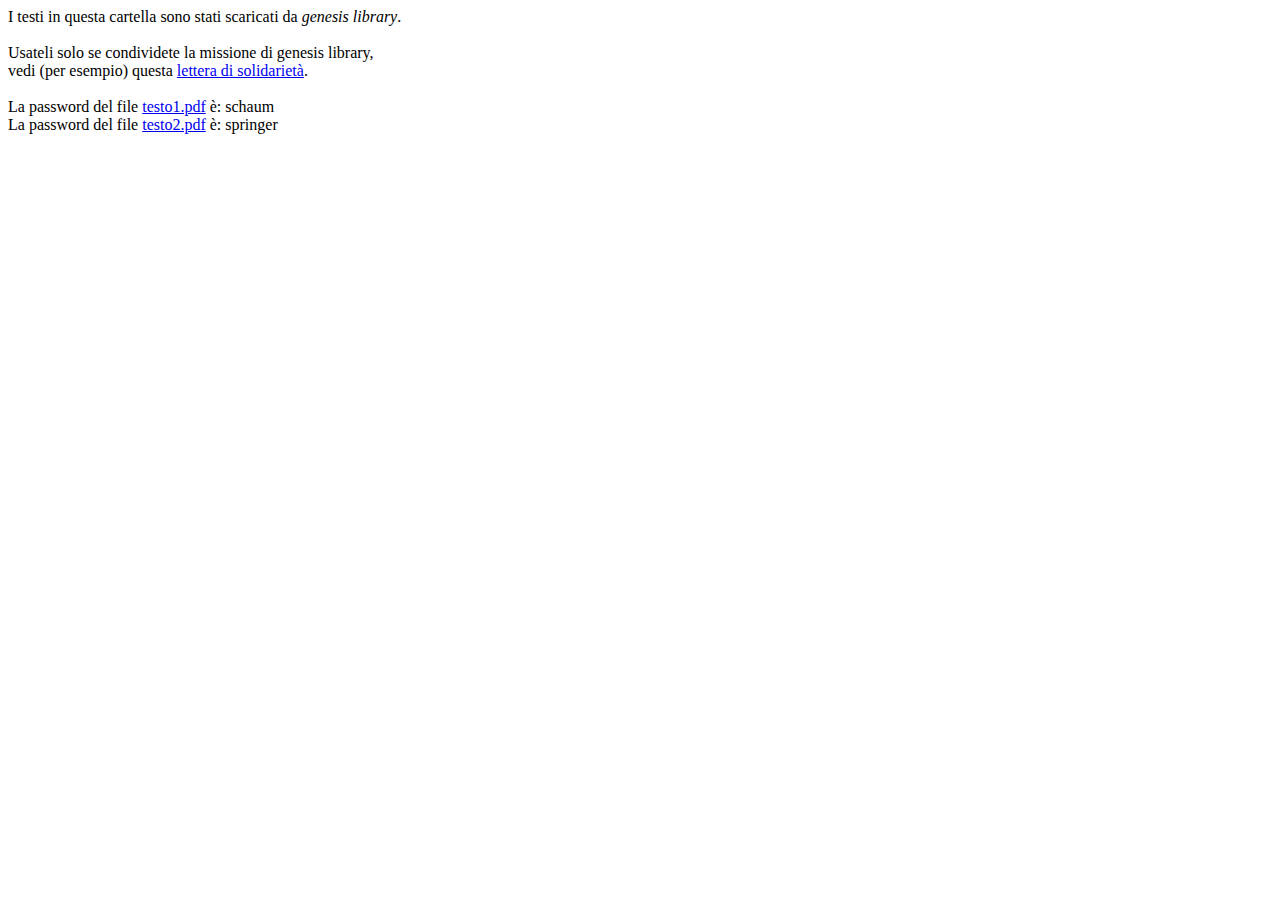
<file: testi/index.html>
<html>
  <head>
    <meta http-equiv="Content-Type" content="text/html; charset=utf-8" >
    <title></title>
    <link rel="stylesheet" href="../lezioni/style/custom.css" title="external style sheet">
    <style></style>
  </head>
  <body style="width:80ex">
I testi in questa cartella sono stati scaricati da <em>genesis library</em>.<br><br>

Usateli solo se condividete la missione di genesis library,<br> 
vedi (per esempio) questa <a href="http://custodians.online/italian.html">lettera di solidarietà</a>.<br><br>

La password del file <a href="./testo1.pdf">testo1.pdf</a> è: schaum<br> 

La password del file <a href="./testo2.pdf">testo2.pdf</a> è: springer
  </body>
</html>
</file>
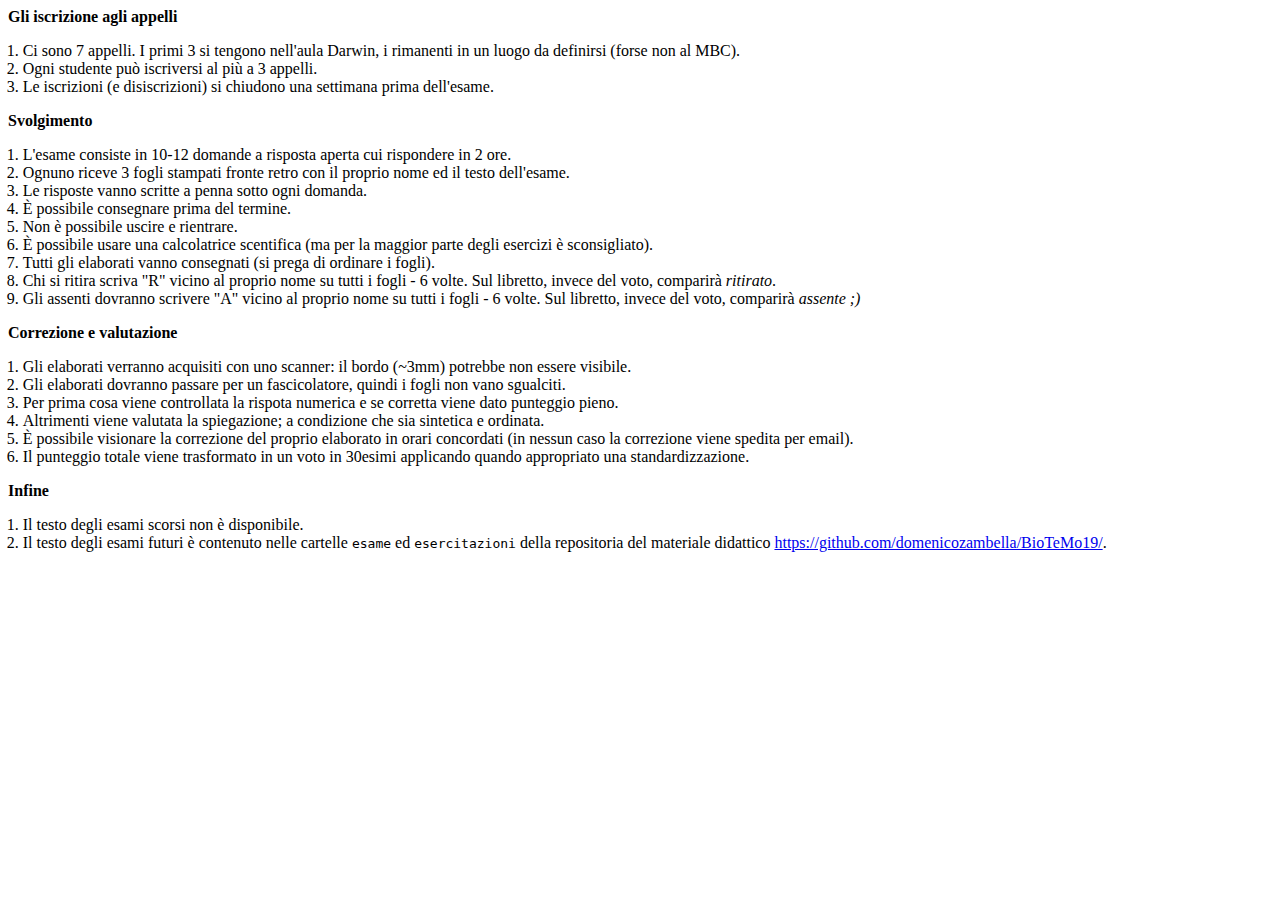
<file: istruzioni/esame.html>
<html>
  <head>
    <meta charset="utf-8"/>
    <title></title>
    <meta content="">
    <link rel="stylesheet" href="../lezioni/style/custom.css" title="external style sheet">
  </head>
  <body>
  <b>Gli iscrizione agli appelli</b>

<ol>
  <li>Ci sono 7 appelli. I primi 3 si tengono nell'aula Darwin, 
      i rimanenti in un luogo da definirsi (forse non al MBC).</li>
  <li>Ogni studente può iscriversi al più a 3 appelli.</li>
  <li>Le iscrizioni (e disiscrizioni) si chiudono una settimana prima dell'esame.</li>
</ol>

<b>Svolgimento</b>

<ol>
  <li>L'esame consiste in 10-12 domande a risposta aperta cui rispondere in 2 ore.</li>
  <li>Ognuno riceve 3 fogli stampati fronte retro con il proprio nome ed il testo dell'esame.</li>
  <li>Le risposte vanno scritte a penna sotto ogni domanda.</li>
  <li>È possibile consegnare prima del termine.</li>
  <li>Non è possibile uscire e rientrare.</li>
  <li>È possibile usare una calcolatrice scentifica (ma per la maggior parte degli esercizi è sconsigliato).</li>
  <li>Tutti gli elaborati vanno consegnati (si prega di ordinare i fogli).</li>
  <li>Chi si ritira scriva "R" vicino al proprio nome su tutti i fogli - 6 volte.
      Sul libretto, invece del voto, comparirà <i>ritirato</i>.</li>
  <li>Gli assenti dovranno scrivere "A" vicino al proprio nome su tutti i fogli - 6 volte.
      Sul libretto, invece del voto, comparirà <i>assente ;)</i></li>
</ol>

<b>Correzione e valutazione</b>

<ol>
  <li>Gli elaborati verranno acquisiti con uno scanner: 
      il bordo (~3mm) potrebbe non essere visibile.</li>
  <li>Gli elaborati dovranno passare per un fascicolatore, 
      quindi i fogli non vano sgualciti.<br></li>
  <li>Per prima cosa viene controllata la rispota numerica e 
      se corretta viene dato punteggio pieno.</li>
  <li>Altrimenti viene valutata la spiegazione;
      a condizione che sia sintetica e ordinata.</li>
  <li>È possibile visionare la correzione del proprio elaborato in orari concordati 
      (in nessun caso la correzione viene spedita per email).</li>
  <li>Il punteggio totale viene trasformato in un voto in 30esimi
      applicando quando appropriato una standardizzazione.</li>
</ol>


<b>Infine</b>

<ol>
  <li>Il testo degli esami scorsi non è disponibile.</li>
  <li>Il testo degli esami futuri è contenuto nelle cartelle 
    <code>esame</code> ed <code>esercitazioni</code> 
    della repositoria del materiale didattico 
    <a href="https://github.com/domenicozambella/BioTeMo19/">https://github.com/domenicozambella/BioTeMo19/</a>.</li>
</ol>
  </body>
</html>
</file>
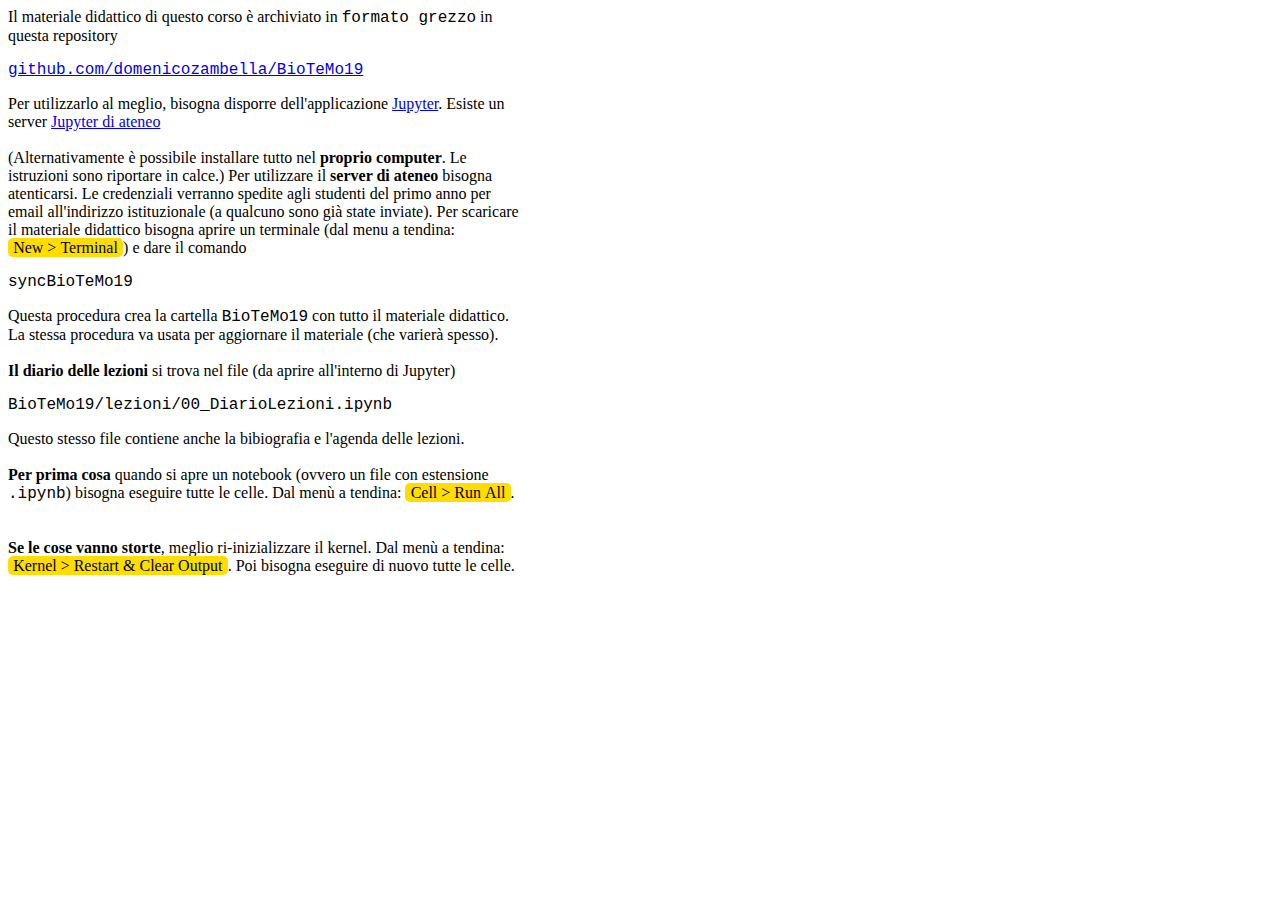
<file: istruzioni/funzionamento.html>
<html>
  <head>
    <meta charset="utf-8"/>
    <title></title>
    <link rel="stylesheet" href="../lezioni/style/custom.css" title="external style sheet">
    <style></style>
  </head>
  <body style="width:70ex">

Il materiale didattico di questo corso è archiviato in <span style='font-family:courier'>formato grezzo</span> in questa repository 

<pre style='font-family:courier'><a href="https://github.com/domenicozambella/BioTeMo19">github.com/domenicozambella/BioTeMo19</a></pre>

Per utilizzarlo al meglio, bisogna disporre dell'applicazione <a href="http://jupyter.org/">Jupyter</a>.  Esiste un server <a href="https://www.jupyter.unito.it/">Jupyter di ateneo</a><br><br> (Alternativamente è possibile installare tutto nel <b>proprio computer</b>. Le istruzioni sono riportare in calce.)

Per utilizzare il <b>server di ateneo</b> bisogna atenticarsi. Le credenziali verranno spedite agli studenti del primo anno per email all'indirizzo istituzionale (a qualcuno sono già state inviate). Per scaricare il materiale didattico bisogna aprire un terminale (dal menu a tendina: <mark>New&nbsp;>&nbsp;Terminal</mark>) e dare il comando 

<pre style='font-family:courier'>syncBioTeMo19</pre>

Questa procedura crea la cartella <span style='font-family:courier'>BioTeMo19</span> con tutto il materiale didattico. La stessa procedura va usata per aggiornare il materiale (che varierà spesso).<br><br>


<b>Il diario delle lezioni</b> si trova nel file (da aprire all'interno di Jupyter)

<pre style='font-family:courier'>BioTeMo19/lezioni/00_DiarioLezioni.ipynb</pre>

Questo stesso file contiene anche la bibiografia e l'agenda delle lezioni.

<br><br>
<b>Per prima cosa</b> quando si apre un notebook (ovvero un file con estensione <span style='font-family:courier'>.ipynb</span>) bisogna eseguire tutte le celle. Dal menù a tendina: <mark>Cell&nbsp;>&nbsp;Run&nbsp;All</mark>.


<br><br><br>
<b>Se le cose vanno storte</b>, meglio ri-inizializzare il kernel. Dal menù a tendina: <mark>Kernel&nbsp;>&nbsp;Restart &amp; Clear Output</mark>. Poi bisogna eseguire di nuovo tutte le celle.
  </body>
</html>
</file>
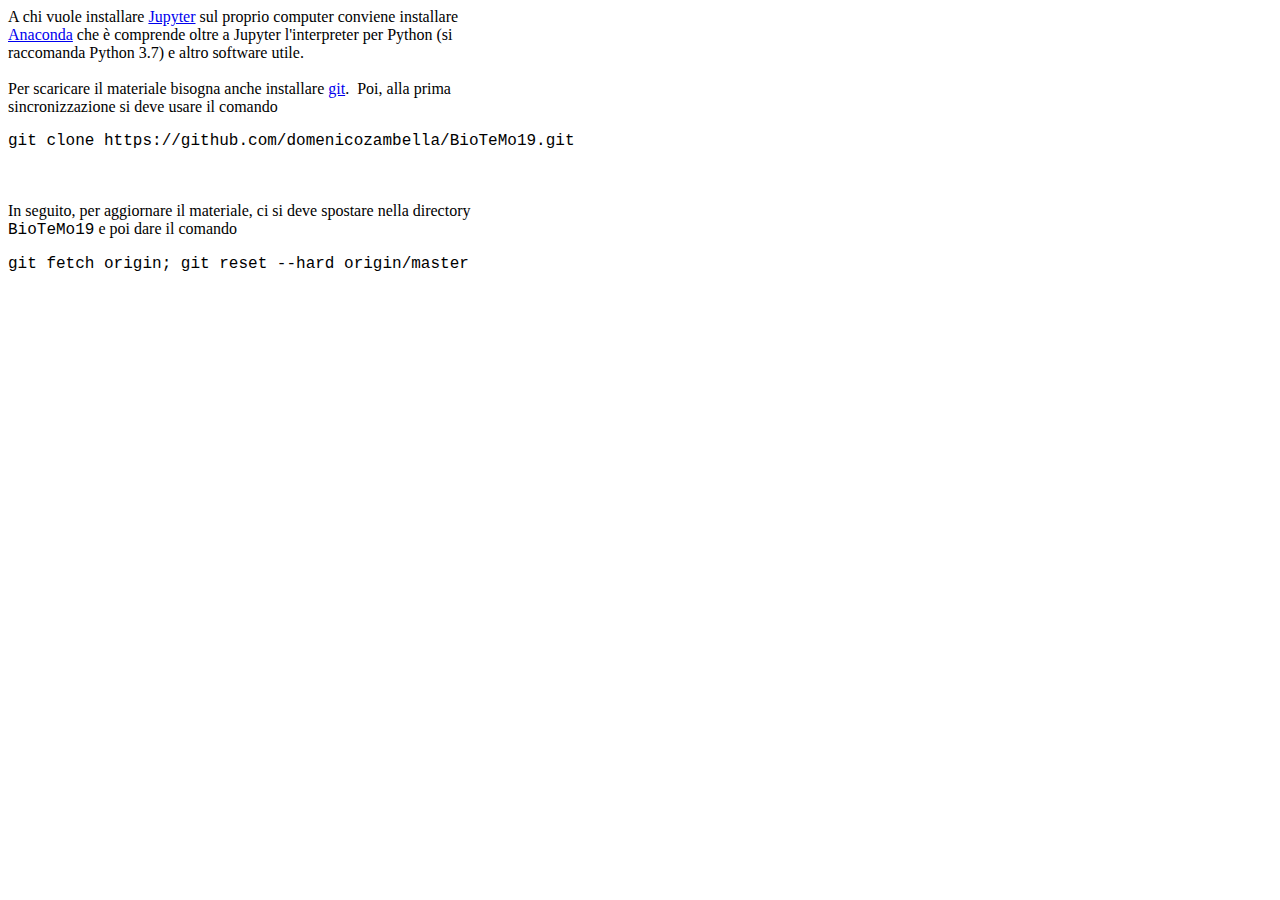
<file: istruzioni/jupyter_locale.html>
<html>
  <head>
    <meta http-equiv="Content-Type" content="text/html; charset=utf-8" >
    <title></title>
    <link rel="stylesheet" href="../lezioni/style/custom.css" title="external style sheet">
    <style></style>
  </head>
  <body style="width:70ex">

A chi vuole installare <a href="http://jupyter.org/">Jupyter</a> sul proprio computer conviene installare <a href="https://www.anaconda.com/download/">Anaconda</a> che è comprende oltre a Jupyter l'interpreter per Python (si raccomanda Python 3.7) e altro software utile.<br><br>


Per scaricare il materiale bisogna anche installare <a href="https://git-scm.com/download/win">git</a>.&nbsp; Poi, alla prima sincronizzazione si deve usare il comando

<pre style='font-family:courier'>git clone https://github.com/domenicozambella/BioTeMo19.git</pre><br><br>

In seguito, per aggiornare il materiale, ci si deve spostare nella directory <span style='font-family:courier'>BioTeMo19</span> e poi dare il comando

<pre style='font-family:courier'>git fetch origin; git reset --hard origin/master</pre>
  </body>
</html>
</file>
<file: lezioni/style/custom.css>
<style>
div.jp-MarkdownOutput {font-family: "Times New Roman", Times, serif;   
    background-color: #eee; 
    border-left: 5px solid #00b5b4;
    font-size: 14pt;
    line-height: 160%;
}
.text_cell_render {
    font-family: "Times New Roman", Times, serif;    
    background-color: #eee; 
    border-left: 5px solid #00b5b4;
    font-size: 14pt;
    line-height: 160%;
}

h1 {
    font-size: larger !important;
    margin-top: 0ex !important;
}

h2 {
    font-size: 14pt !important;
    margin-top: 0ex !important;
    margin-bottom: 0ex !important;
    padding-bottom: 0ex !important;
}

h3 {
    font-size: 14pt !important;
    margin-top: 0ex !important;
    margin-bottom: 0ex !important;
    padding-bottom: 0ex !important;
}

mark {
    background-color: #ffdd00;
    border-top-right-radius: 5px;
    border-top-left-radius: 5px;
    border-bottom-right-radius: 5px;
    border-bottom-left-radius: 5px;
    padding-top: 0.1ex;
    padding-bottom: 0.2ex;
    padding-left: 0.7ex;
    padding-right: 0.7ex;
}

.ita {
    background-color: #bbddee;
}

.errore {background-color:#d88;
        width:310px;
        height:17ex;
        display:inline-block;
        margin:5px;
        padding:8px;
}

.corretto {background-color:#2d8;
        width:310px;
        height:17ex;
        display:inline-block;
        margin:5px;
        padding:8px;
}

n-a {background-color: #ffdddd;}

ul, ol {
     padding-left: 2ex !important;
}
ul {
     margin-top: 0ex !important;
     margin-bottom: 0ex !important;
     list-style-type: square !important;
}

div.warn {    
    background-color: #fcf2f2;
    border-color: #dFb5b4;
    border-left: 5px solid #dfb5b4;
    margin-top: 1ex;
    padding: 1ex;
}
.right{
    float:right
}

hr { 
    display: block;
    margin-top: 0.5ex;
    margin-bottom: 0.5ex;
    margin-left: auto;
    margin-right: auto;
    border-style: inset;
    border-width: 1px;
}
</style>
</file>
